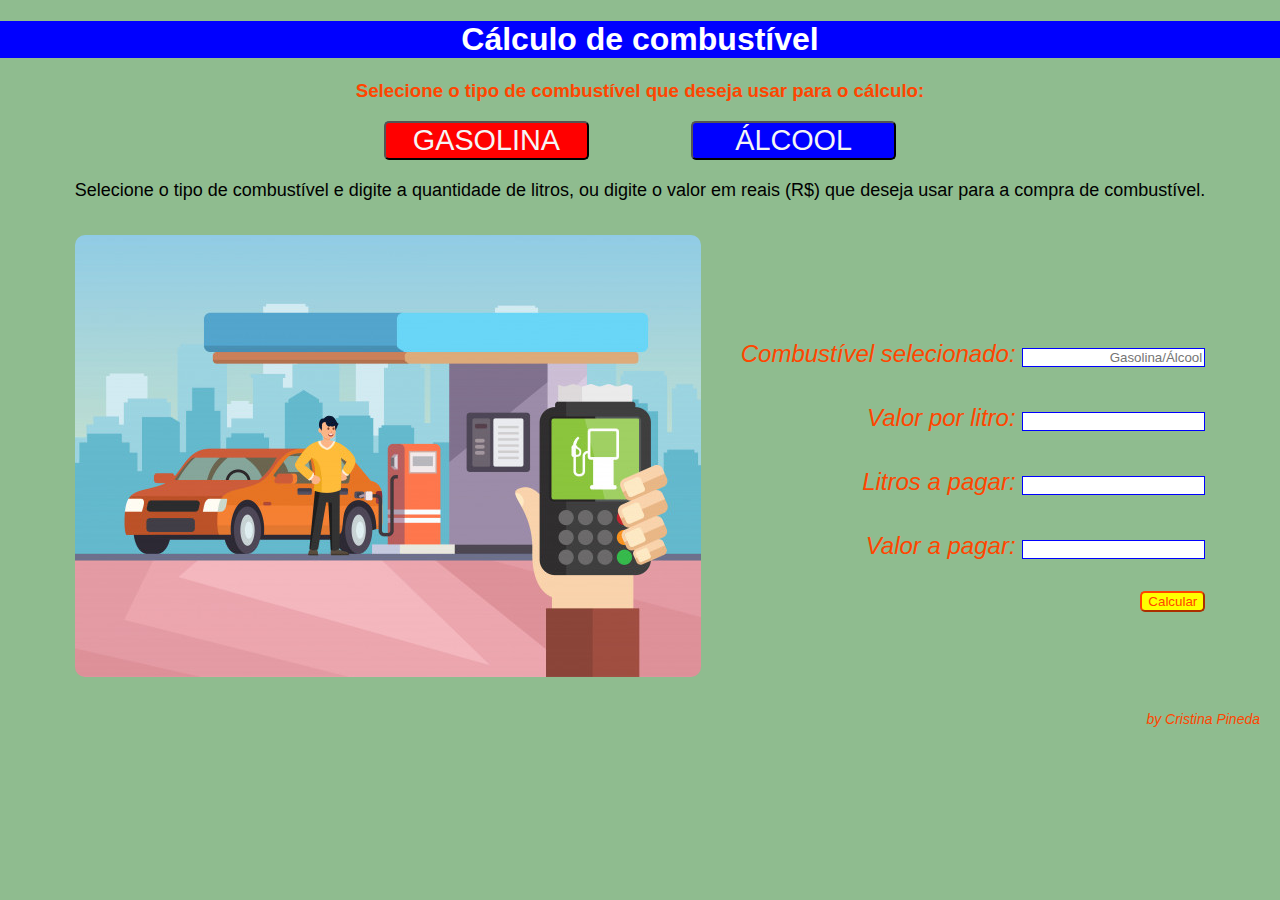
<file: projeto_1/index.html>
<!DOCTYPE html>
<html>
<head>
    <title>Cálculo de combustivel</title>
    <link rel="stylesheet" href="estilo/style.css">
    <link rel="script" href="scripts/script.js">

    
</head>
<body>
    <h1>Cálculo de combustível</h1>
    <h3>Selecione o tipo de combustível que deseja usar para o cálculo:</h3>
    <div id="botao">
        <button id="button" class="bot1" onclick="insereTexto()">GASOLINA</button>
        <button id="button" class="bot2" onclick="insereTexto2()">ÁLCOOL</button>
    </div>

    <div>
        <p id="p1">Selecione o tipo de combustível e digite a quantidade de litros,

            ou digite o valor em reais (R$) que deseja usar para a compra de combustível.
        </p>
    </div>

    <div id="container"> 
        
        <div>
            <p id="p2">
                <img src="img/bombaGas.jpg" alt="desenho de uma mão segurando uma calculadora, ao fundo um carro abastecendo num posto de gasolina">
            </p>
        </div>
        <div class="calculo">
            <p> 
                <label for="selecaoCombustivel">Combustível selecionado:</label>
                <input id="selecaoCombustivel" type="text" placeholder="Gasolina/Álcool">
                    
            </p>
            <p>
                <label for="valorLitro">Valor por litro:</label>
                <input id="valorLitro" type="number">
            </p>
            <p>
                <label for="litrosPagar">Litros a pagar:</label>
                <input id="litrosPagar" type="number">
            </p>
            <p> 
                <Valor for="valorPagar">Valor a pagar:</label>
                <input id="valorPagar" type="number">
            </p>
            <button id="calcular" onclick="calculaValorPagar()">Calcular</button>
        </div>    
    </div>  
    
    <p id="end">by Cristina Pineda</p>

    <script type="text/javascript" src="scripts/script.js">
        
    </script>
</body>

</html>
</file>
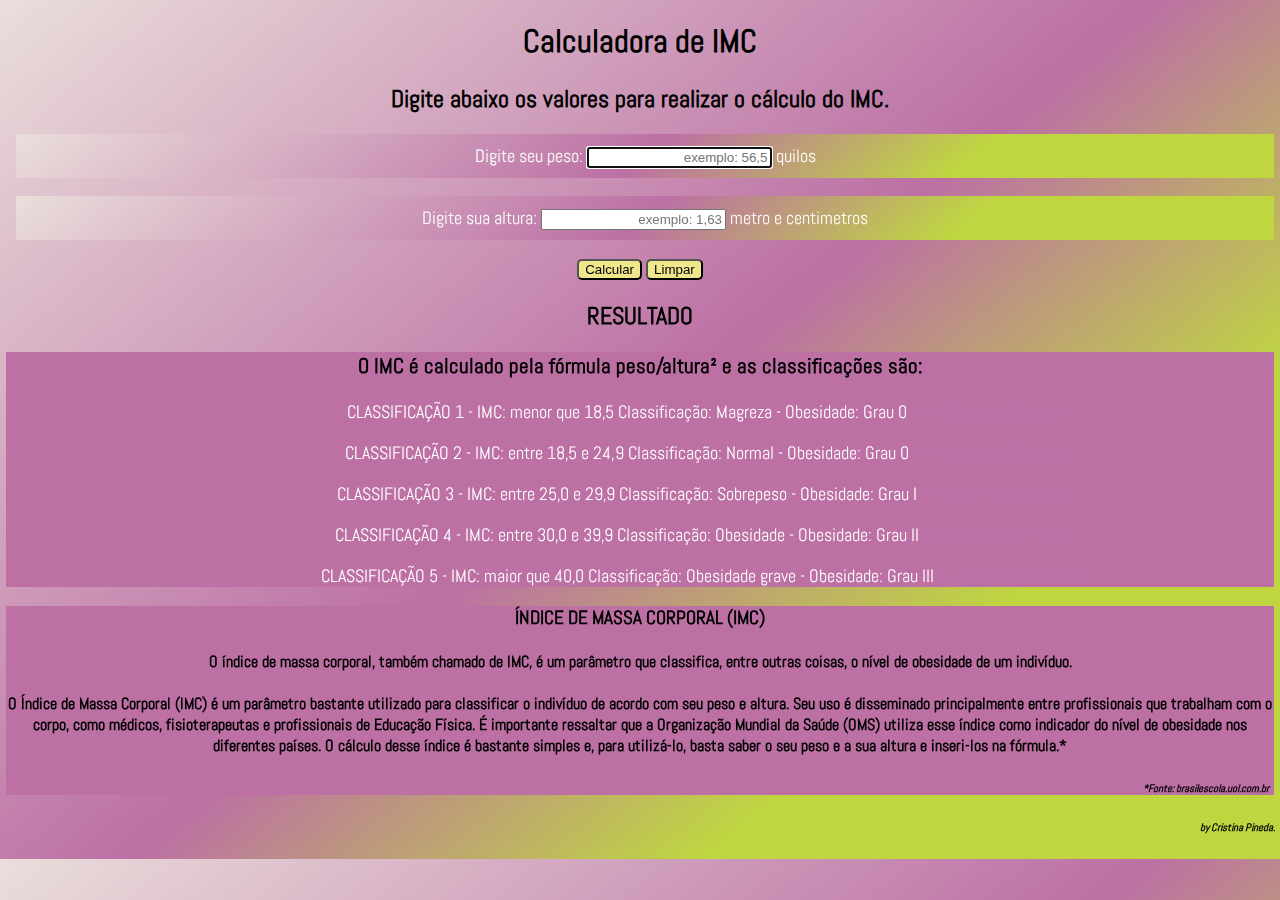
<file: projeto_8/imc/index.html>
<!DOCTYPE html>
<html>
<head>
	<title>Calculadora de IMC</title>

	<link rel="stylesheet" type="text/css" href="style.css">
	<link rel="script" href="script.js">	
	<link rel="preconnect" href="https://fonts.gstatic.com">
	<link href="https://fonts.googleapis.com/css2?family=Abel&display=swap" rel="stylesheet">

</head>

<body>

	<h1>Calculadora de IMC</h1>

	<h2>Digite abaixo os valores para realizar o cálculo do IMC.</h2>

	<form class="data">
		<p id="dados">
			<label>Digite seu peso:</label>
			<input type="number" min="1" step="0.01" id="peso"  placeholder=" exemplo: 56,5" autofocus >
			<label>quilos</label>
		</p>

		<p id="dados">
			<label>Digite sua altura:</label>
			<input type="number" id="altura" placeholder=" exemplo: 1,63">
			<label>metro e centimetros</label>	
		</p>

		<p>
			<button class="botao" id="confirma" type="button" onclick="calculaImc();getData (); return false">Calcular</button>
			<button  class="botao" onclick="limpar()">Limpar</button>
		</p>
	</form>
	
	<h2>RESULTADO</h2>
	<output id="result"></output>
	<output id="alert"></output>

	<div id="classifica">
		<h3>O IMC é calculado pela fórmula peso/altura² e as classificações são:</h3>

			<div>
				<p id="classificar">
					<label id="1" >
					CLASSIFICAÇÃO 1 - 
					IMC: menor que 18,5
					Classificação: Magreza - 
					Obesidade: Grau 0
					</label>
					<label id="a"><--- Sua classificação</label>
				</p>
				
				<p id="classificar">
					<label  id="2">
					CLASSIFICAÇÃO 2 - 
					IMC: entre 18,5 e 24,9
					Classificação: Normal - 
					Obesidade: Grau 0
					</label>
					<label id="b"><--- Sua classificação</label>
				</p>	
				
				<p id="classificar">
					<label id="3">
					CLASSIFICAÇÃO 3 - 
					IMC: entre 25,0 e 29,9
					Classificação: Sobrepeso - 
					Obesidade: Grau I
					</label>
					<label id="c"><--- Sua classificação</label>
				</p>	
				
				<p id="classificar">
					<label id="4">
					CLASSIFICAÇÃO 4 - 
					IMC: entre 30,0 e 39,9
					Classificação: Obesidade - 
					Obesidade: Grau II
					</label>
					<label id="d"><--- Sua classificação</label>
				</p>
				
				<p id="classificar">
					<label id="5">
					CLASSIFICAÇÃO 5 - 
					IMC: maior que 40,0
					Classificação: Obesidade grave - 
					Obesidade: Grau III
					</label>
					<label id="e"><--- Sua classificação</label>
				</p>
			</div>
	</div>

	<div id="explicacao">
		<h3>ÍNDICE DE MASSA CORPORAL (IMC)</h3>

		<h4>
			O índice de massa corporal, também chamado de IMC, é um parâmetro que classifica, entre outras coisas, o nível de obesidade de um indivíduo.
		</h4>

		<h4>
			O Índice de Massa Corporal (IMC) é um parâmetro bastante utilizado para classificar o indivíduo de acordo com seu peso e altura. Seu uso é disseminado principalmente entre profissionais que trabalham com o corpo, como médicos, fisioterapeutas e profissionais de Educação Física. 
		É importante ressaltar que a Organização Mundial da Saúde (OMS) utiliza esse índice como indicador do nível de obesidade nos diferentes países.

		O cálculo desse índice é bastante simples e, para utilizá-lo, basta saber o seu peso e a sua altura e inseri-los na fórmula.*
		</h4>

		<h6>*Fonte: brasilescola.uol.com.br</h6>
	</div>

	<h6>by Cristina Pineda.</h6>

	<script type="text/javascript" src="script.js"></script>
	
</body>
</html>
</file>
<file: projeto_1/estilo/style.css>
body{
    margin: 0;
    padding: 0;
    background-color: #8FBC8F;
    font-family: 'Gill Sans', 'Gill Sans MT', Calibri, 'Trebuchet MS', sans-serif;
}

h1{
    background-color: blue;
    border: 0 auto;
    color: white;
    text-align: center;
}

h3{
    color: orangered;
    text-align: center;
}

#botao{
    width: 40%;
    margin: 0 auto;
    margin-bottom: 20px;
    display: flex;
    justify-content: space-between;    
}

#button{
    width: 40%;
    font-size: 180%;
}

.bot1{
    color: whitesmoke;
    background-color: red;
    border-radius: 5px;
}

.bot1:hover{
    color:white;
    background-color: darkred;
}

.bot2{
    color: whitesmoke;
    background-color: blue;
    border-radius: 5px;
}

.bot2:hover{
    color:white;
    background-color: darkblue;
}

@media only screen and (max-width: 330px) {
    div {
        width: 250px;
    }
}

#p1{
    text-align: center;
    font-size: 18px;
}

img{
    border-radius: 10px;
}

#container{
    max-width: 100%;
    display: flex;
    justify-content:center;
    align-items:stretch;
}

.calculo{
    color: orangered;
    font-style: italic;
    margin: auto 0;
    margin-left: 40px;
    text-align: right;
    font-size: 24px;
    align-items: center;
}
        
input{
    border: 1px solid blue;
    text-align: right;
    margin-top: 20px;
}

input:hover{
    background-color: lightgray;
}

#calcular{
    color:orangered;
    font-style: bold;
    background-color: yellow;
    border-color: orangered;
    border-radius: 5px;
}

#calcular:hover{
    color:yellow;
    background-color: orangered;
    border: 5px;
    border-color: yellow;
}

#end{
    color: orangered;
    margin-right: 20px;
    text-align: right;
    font-size: 14px;
    font-style: italic;
}
</file>
<file: projeto_8/imc/style.css>
body{
	margin: 0;
	padding: 0;
	font-family: 'Abel', sans-serif;
	background-image: linear-gradient(140deg, #EADEDB 0%, #BC70A4 50%, #BFD641 75%);
	text-align: center;
}
.data{
	margin: auto;
	max-width: 99%;
}

#explicacao {
	margin: auto;
	max-width: 99%;
	background-color: #BC70A4;
}

#classifica{
	margin: auto;
	max-width: 99%;
	background-color: #BC70A4;
	font-size: 18px;
}

#formula{
	margin-top: 20px;
}

#dados{
	background-image: linear-gradient(140deg, #EADEDB 0%, #BC70A4 50%, #BFD641 75%);
	margin-left: 10px;
	padding: 10px;
	text-align: center;
	max-width: 100%;
	font-size: 18px;
	color: white;

}

#peso{
	text-align: right;
}

#altura{
	text-align: right;s
}

#classificar{
	margin-left: 10%;
	color: white;
	background-color: #BC70A4;
}
.botao{
	background-color: #F0E68C;
	border-radius: 5px;
}

.botao:hover{
	color: white;
	background-color: #FFA500;
}

#a {
	color: #BC70A4;
}

#b {
	color: #BC70A4;
}

#c {
	color: #BC70A4;
}

#d {
	color: #BC70A4;
}

#e {
	color: #BC70A4;
}

h6{
	font-style: italic;
	text-align: right;
	margin-right: 5px;
}

/* esse bloco tira as setas do imput de numero */
input[type="number"]::-webkit-outer-spin-button,  
input[type="number"]::-webkit-inner-spin-button {
    -webkit-appearance: none;
    margin: 0;
}
input[type="number"] {
    -moz-appearance: textfield;
}
</file>
